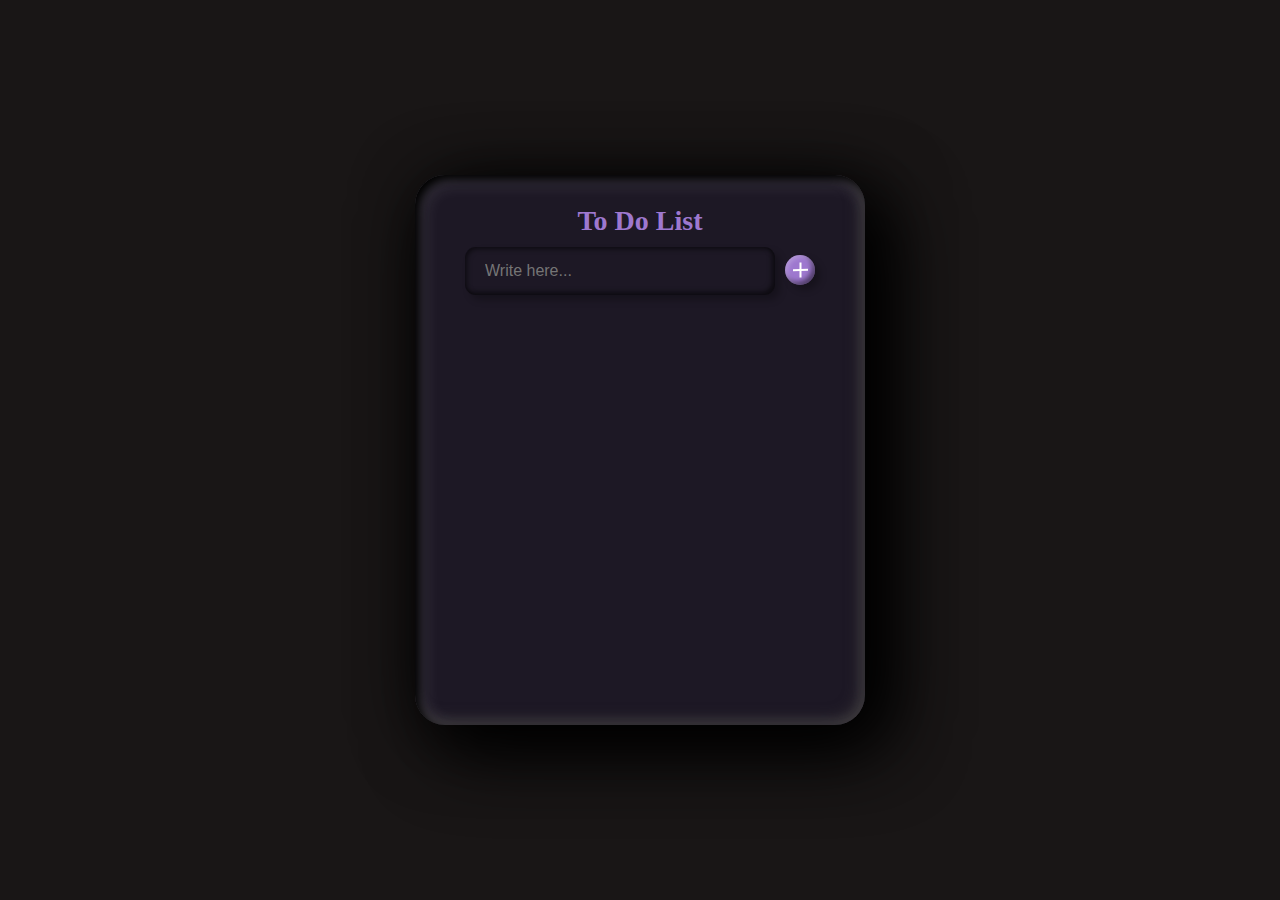
<file: Frontend/index.html>
<!DOCTYPE html>
<html lang="de">

<head>
    <meta charset="UTF-8">
    <meta http-equiv="X-UA-Compatible" content="IE=edge">
    <meta name="viewport" content="width=device-width, initial-scale=1.0">
    <title>To Do App</title>
    <link rel="stylesheet" type="text/css" href="style.css">
</head>

<body>
    <div class="conainer">
        <div class="box">
            <h2>To Do List</h2>
            <input type="text" placeholder="Write here..." id="inputBx">
            <a class="box2"></a>
            <ul id="list"></ul>
        </div>
    </div>
    <script>
        let inputBx = document.querySelector('#inputBx');
        let list = document.querySelector('#list');

        inputBx.addEventListener("keyup", function (event) {
            if (event.key == "Enter") {
                addItem(this.value)
                this.value = ""
            }
        })

        let addItem = (inputBx) => {
            let listItem = document.createElement("li");
            listItem.innerHTML = `${inputBx}<i></i>`;

            listItem.addEventListener("click", function () {
                this.classList.toggle('done');
            })

            listItem.querySelector("i").addEventListener("click", function () {
                listItem.remove();
            })

            list.appendChild(listItem);
        }
    </script>
</body>

</html>
</file>
<file: Frontend/style.css>
* {
    margin: 0;
    padding: 0;
    box-sizing: border-box;
    font-size: sans-serif;
}

/* Background */
body {
    display: flex;
    justify-content: center;
    align-items: center;
    min-height: 100vh;
    background: rgb(25, 22, 22);
}

/* Überschrift */
h2 {
    width: 100%;
    font-weight: 600;
    text-align: center;
    color: #9e78cf;
    font-size: 1.75em;
    margin-bottom: 10px;
}

/* App-Fenster */
.box {
    position: relative;
    width: 450px;
    height: 550px;
    border-radius: 30px;
    background: #1D1825;
    padding: 30px 50px;
    box-shadow: 25px 25px 75px rgba(0, 0, 0, 25),
        10px 10px 70px rgba(0, 0, 0, 25),
        inset 5px 5px 10px rgba(0, 0, 0, 25),
        inset 5px 5px 20px rgba(255, 255, 255, 0.2),
        inset -5px -5px 15px rgba(60, 57, 57, 0.75);
}

/* Input-Fenster */
#inputBx {
    position: relative;
    width: calc(100% - 40px);
    border: none;
    outline: none;
    padding: 15px 20px;
    border-radius: 11px;
    font-size: 1em;
    box-shadow: 5px 5px 7px rgba(0, 0, 0, 0.25),
        inset 2px 2px 5px rgba(0, 0, 0, 0.5),
        inset -3px -3px 5px rgba(0, 0, 0, 0.5);
    background: #1D1825;
    color: #fff;
}

/*Button-Add*/
.box2 {
    position: absolute;
    right: 50px;
    top: 80px;
    width: 30px;
    height: 30px;
    display: flex;
    justify-content: center;
    align-items: center;
    background: #9e78cf;
    border-radius: 50%;
    box-shadow: 5px 5px 7px rgba(0, 0, 0, 0.25),
        inset 2px 2px 5px rgba(255, 255, 255, 0.25),
        inset -3px -3px 5px rgba(0, 0, 0, 0.5);
}

/* Zeichen in Button-Add*/
.box2::before {
    content: '';
    position: absolute;
    width: 15px;
    height: 2px;
    background: #fff;
    transform: rotate(90deg);
}

.box2::after {
    content: '';
    position: absolute;
    width: 15px;
    height: 2px;
    background: #fff;
    transform: rotate(-2deg);
}

/* Task */
.box li {
    position: relative;
    width: calc(100% - 60px);
    display: flex;
    align-items: center;
    background: #15101c;
    margin: 15px 0;
    padding: 10px 10px 10px 10px;
    min-height: 45px;
    cursor: pointer;
    border-radius: 11px;
    color: #9e78cf;
    box-shadow: 5px 5px 7px rgba(0, 0, 0, 0.25),
        inset 2px 2px 5px rgba(0, 0, 0, 0.5),
        inset -3px -3px 5px rgba(0, 0, 0, 0.5);
}

/* Button-Löschen*/
.box li i {
    position: absolute;
    right: -75px;
    width: 30px;
    height: 30px;
    display: flex;
    justify-content: center;
    align-items: center;
    background: #3e1671;
    border-radius: 25%;
    box-shadow: 5px 5px 7px rgba(0, 0, 0, 0.25),
        inset 2px 2px 5px rgba(255, 255, 255, 0.25),
        inset -3px -3px 5px rgba(0, 0, 0, 0.5);
}

/* Zeichen in Button-Löschen*/
.box li i::before {
    content: '';
    position: absolute;
    width: 15px;
    height: 2px;
    background: #fff;
    transform: rotate(45deg);
}

.box li i::after {
    content: '';
    position: absolute;
    width: 15px;
    height: 2px;
    background: #fff;
    transform: rotate(-45deg);
}

/* Button-Hacken */
.box li::before {
    content: '';
    position: absolute;
    width: 30px;
    height: 30px;
    background: #3e1671;
    border-radius: 25%;
    right: -38px;
    box-shadow: 5px 5px 7px rgba(0, 0, 0, 0.25),
        inset 2px 2px 5px rgba(255, 255, 255, 0.25),
        inset -3px -3px 5px rgba(0, 0, 0, 0.5);
}

.box li.done {
    background: #9e78cf;
}

/* Zeichen in Button-Hacken*/
.box li.done:after {
    content: '';
    position: absolute;
    right: -30px;
    width: 12px;
    height: 6px;
    border-left: 2px solid #fff;
    border-bottom: 2px solid #fff;
    transform: rotate(315deg);
}

/* List */
#list {
    position: relative;
    margin-top: 20px;
    height: 350px;
    overflow-y: auto;
    padding-right: 20px;
}

/* Scrollbar*/
::-webkit-scrollbar-track {
    box-shadow: inset 0 0 15px rgba(0, 0, 0, 0.5);
}

::-webkit-scrollbar {
    width: 5px;
}

::-webkit-scrollbar-thumb {
    background: #fff;
}
</file>
